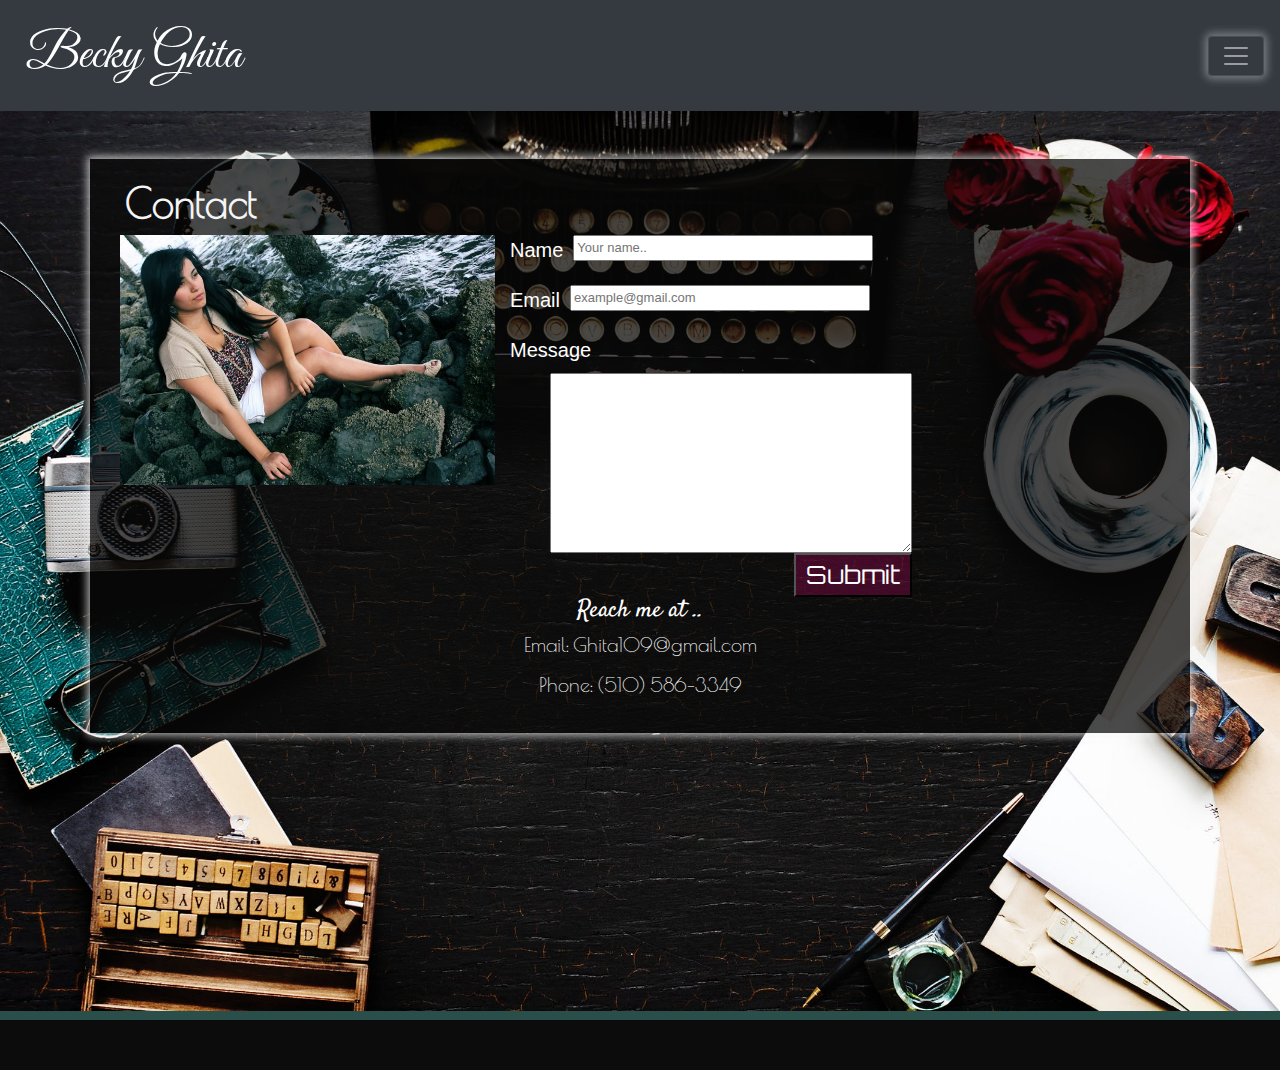
<file: contact.html>
<!DOCTYPE html>
<html lang="en">

<head>
    <meta charset="UTF-8">
    <meta name="viewport" content="width=device-width, initial-scale=1.0">
    <meta http-equiv="X-UA-Compatible" content="ie=edge">
    <link rel="stylesheet" type="text/css" href="./assets/css/reset.css" />
    <link rel="stylesheet" type="text/css" href="./assets/css/style.css" />
    <link href="https://fonts.googleapis.com/css?family=Didact+Gothic" rel="stylesheet">
    <link href="https://fonts.googleapis.com/css?family=Great+Vibes|Monoton|Orbitron|Poiret+One|Satisfy&display=swap"
        rel="stylesheet">
    <link rel="stylesheet" href="https://stackpath.bootstrapcdn.com/bootstrap/4.3.1/css/bootstrap.min.css"
        integrity="sha384-ggOyR0iXCbMQv3Xipma34MD+dH/1fQ784/j6cY/iJTQUOhcWr7x9JvoRxT2MZw1T" crossorigin="anonymous">
    <title>Becky Ghita</title>
</head>

<body>
    <nav class="navbar navbar-dark bg-dark">
        <a href="/" class="user">Becky Ghita</a>
        <button class="navbar-toggler ml-auto custom-toggler" type="button" data-toggle="collapse"
            data-target="#collapsingNavbar4">
            <span class="navbar-toggler-icon"></span>
        </button>
        <div class="navbar-collapse collapse" id="collapsingNavbar4">
            <ul class="navbar-nav">
                <li class="nav-item active">
                    <a class="nav-link" href="./index.html">Home</a>
                </li>
                <li class="nav-item">
                    <a class="nav-link" href="./portfolio.html">Portfolio</a>
                </li>
                <li class="nav-item">
                    <a class="nav-link" href="./contact.html">Contact</a>
                </li>
            </ul>
        </div>
    </nav>

    <div class="background">
        <br>
        <br>
        <div class="center-this">
            <div class="container">
                    <div class="row">
                            <div class="col">
            <h1 class="bold">Contact</h1>
                    <div class="row">
                        <img class="me2" src="./assets/images/me6.jpg">
                        <section class="userInput">
                            <form action="/action_page.php">
                                <div class="space2">
                                    <label for="fname" class="label">Name</label>
                                    <input class="content" type="text" id="fname" name="name" placeholder="Your name..">
                                </div>
                                <div class="space2">
                                    <label for="lname" class="label">Email</label>
                                    <input class="content" type="text" id="lname" name="email"
                                        placeholder="example@gmail.com">
                                </div>
                                <div class="space2">
                                    <label for="message" class="label">Message</label>
                                    <textarea class="box" type="text"></textarea>
                                </div>
                                <input class="submit" type="submit" value="Submit">
                            </form>
                        </section>
                    </div>
                    <div class="row">
                    <div class="col">
                            <h4 class="info">Reach me at ..</h4>
                            <h5 class="info2">
                                <p>Email: Ghita109@gmail.com</p>
                                <p>Phone: (510) 586-3349</p>
                            </h5>
                    </div>
                    </div>
                </div>
            </div>
        </div>
    </div>
    </div>
    <div class="footer">
    </div>
    <!-- Javascript -->
    <script src="https://code.jquery.com/jquery-3.3.1.slim.min.js"
    integrity="sha384-q8i/X+965DzO0rT7abK41JStQIAqVgRVzpbzo5smXKp4YfRvH+8abtTE1Pi6jizo"
        crossorigin="anonymous"></script>
        <script src="https://cdnjs.cloudflare.com/ajax/libs/popper.js/1.14.7/umd/popper.min.js"
        integrity="sha384-UO2eT0CpHqdSJQ6hJty5KVphtPhzWj9WO1clHTMGa3JDZwrnQq4sF86dIHNDz0W1"
        crossorigin="anonymous"></script>
        <script src="https://stackpath.bootstrapcdn.com/bootstrap/4.3.1/js/bootstrap.min.js"
        integrity="sha384-JjSmVgyd0p3pXB1rRibZUAYoIIy6OrQ6VrjIEaFf/nJGzIxFDsf4x0xIM+B07jRM"
        crossorigin="anonymous"></script>
    </body>
    
    </html>
</file>
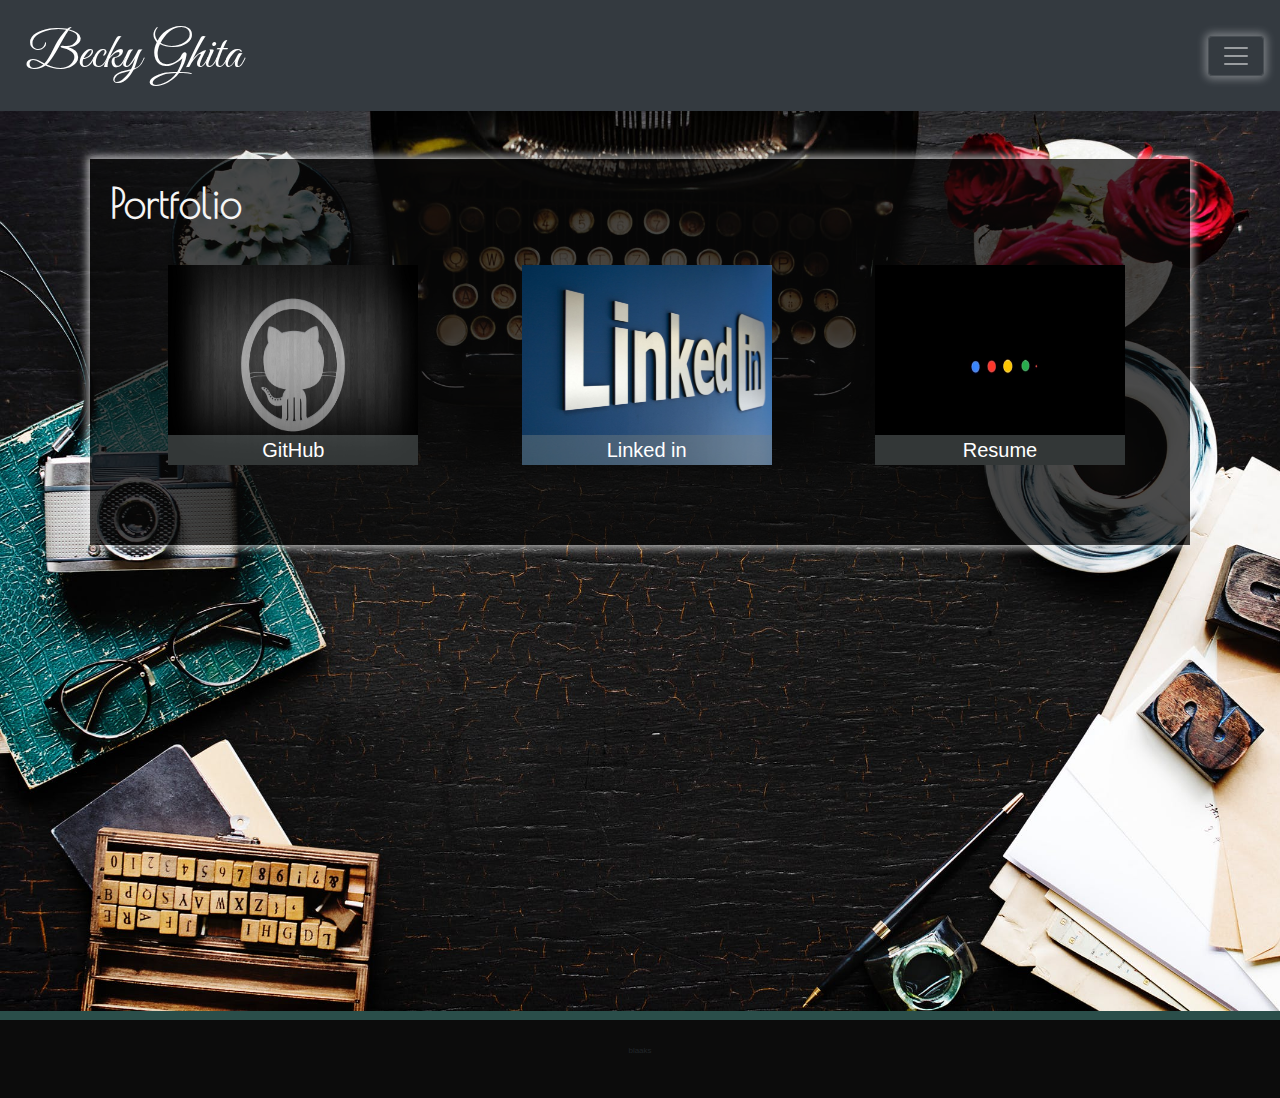
<file: portfolio.html>
<!DOCTYPE html>
<html lang="en">

<head>
    <meta charset="UTF-8">
    <meta name="viewport" content="width=device-width, initial-scale=1.0">
    <meta http-equiv="X-UA-Compatible" content="ie=edge">
    <link rel="stylesheet" type="text/css" href="./assets/css/reset.css" />
    <link rel="stylesheet" type="text/css" href="./assets/css/style.css" />
    <link href="https://fonts.googleapis.com/css?family=Didact+Gothic" rel="stylesheet">
    <link href="https://fonts.googleapis.com/css?family=Great+Vibes|Monoton|Orbitron|Poiret+One|Satisfy&display=swap"
        rel="stylesheet">
    <link rel="stylesheet" href="https://stackpath.bootstrapcdn.com/bootstrap/4.3.1/css/bootstrap.min.css"
        integrity="sha384-ggOyR0iXCbMQv3Xipma34MD+dH/1fQ784/j6cY/iJTQUOhcWr7x9JvoRxT2MZw1T" crossorigin="anonymous">
    <title>Becky Ghita</title>
</head>

<body>
    <nav class="navbar navbar-dark bg-dark">
        <a href="/" class="user">Becky Ghita</a>
        <button class="navbar-toggler ml-auto custom-toggler" type="button" data-toggle="collapse"
            data-target="#collapsingNavbar4">
            <span class="navbar-toggler-icon"></span>
        </button>
        <div class="navbar-collapse collapse" id="collapsingNavbar4">
            <ul class="navbar-nav">
                <li class="nav-item active">
                    <a class="nav-link" href="./index.html">Home</a>
                </li>
                <li class="nav-item">
                    <a class="nav-link" href="./portfolio.html">Portfolio</a>
                </li>
                <li class="nav-item">
                    <a class="nav-link" href="./contact.html">Contact</a>
                </li>
            </ul>
        </div>
    </nav>
    <div class="background">
        <br>
        <br>
        <div class="main-content">
            <h1 class="bold">Portfolio</h1>
            <div class="container">
                <div class="row">
                    <div class="col-md-4">
                        <div class="skate">
                            <img src="./assets/images/git.jpg" alt="photography" style="width:250px; height: 200px;">
                            <div class="text-block">
                                <p><a href="https://github.com/bghita?tab=repositories">GitHub</a></p>
                            </div>
                        </div>
                    </div>
                    <div class="col-md-4">
                        <div class="skate">
                            <img src="./assets/images/link.jpg" alt="photography" style="width:250px; height: 200px;">
                            <div class="text-block">
                                <p><a href="https://www.linkedin.com/in/becky-ghita-671045183">Linked in</a></p>
                            </div>
                        </div>
                    </div>
                    <div class="col-md-4">
                        <div class="skate">
                            <img src="./assets/images/resume.gif" alt="photography" style="width:250px; height: 200px;">
                            <div class="text-block">
                                <p><a
                                        href="https://drive.google.com/file/d/0B_8kjf7RAUN1NzUzZVJwcV82dmc/view">Resume</a>
                                </p>
                            </div>
                        </div>
                    </div>
                </div>
            </div>
        </div>
    </div>
    <div class="footer">
        <p>blaaks</p>
    </div>
    <script src="https://code.jquery.com/jquery-3.3.1.slim.min.js"
        integrity="sha384-q8i/X+965DzO0rT7abK41JStQIAqVgRVzpbzo5smXKp4YfRvH+8abtTE1Pi6jizo"
        crossorigin="anonymous"></script>
    <script src="https://cdnjs.cloudflare.com/ajax/libs/popper.js/1.14.7/umd/popper.min.js"
        integrity="sha384-UO2eT0CpHqdSJQ6hJty5KVphtPhzWj9WO1clHTMGa3JDZwrnQq4sF86dIHNDz0W1"
        crossorigin="anonymous"></script>
    <script src="https://stackpath.bootstrapcdn.com/bootstrap/4.3.1/js/bootstrap.min.js"
        integrity="sha384-JjSmVgyd0p3pXB1rRibZUAYoIIy6OrQ6VrjIEaFf/nJGzIxFDsf4x0xIM+B07jRM"
        crossorigin="anonymous"></script>
</body>

</html>

<!-- Bootstrap -->

<!-- <div class="container">
        <div class="row">
            <div class="col-md-3">
                <img src="./assets/images/4.jpg" alt="photography" style="width:40%;">
                <div class="text-block">
                    <p>Photography</p>
                </div>
                <div class="col-md-3">
                    <img src="./assets/images/3.jpg" alt="photography" style="width:40%;">
                    <div class="text-block">
                        <p>Skateboarding</p>
                    </div>
                </div>
            </div>
        </div>
    </div>
</div> -->
</file>
<file: assets/css/style.css>
.navbar-toggler {
    box-shadow: 0 0 8px 3px #fdfcfb59;
    margin-left: 770px;
}
.nav-link{
    float:left;
    margin-right:50px;
}
.body{
    background-color: rgba(8, 8, 8, 0.733);
    font-family:'Arial', 'Helvetica Neue', Helvetica, sans-serif;
}

.name{
    margin-left: -80px;
    margin-right:-200px;
    font-family: 'Georgia', Times, Times New Roman, serif;
    overflow: hidden;
}

.name::after {
    clear: both;
}

.link{
    text-decoration: none;
    margin-top: 30px;
    margin-right:40px;
    float: right;
    color:rgb(255, 255, 255);
    padding-top: 10px;
    padding-right:20px;
    border-right:1px solid grey;
}
.user{
    
    float: left;
    font-family:'Great Vibes', cursive;
    color:rgba(25, 229, 236, 0.74);
    font-size: 50px !important;
    padding: 10px;

}
.heading{
    width:60%;
    left:auto;
    right:auto;
    margin-left: 15%;
    height: 70px;
}
.background{
    background-image: url("../images/tree4.jpeg");
    background-size: cover;
    height: 100vh;
}
.center-this {
    color: #ffffff;
    text-align: left;
    max-width: 1100px;
    margin: 0 auto;
    background-color: rgba(8, 8, 8, 0.733);
    position: relative;
    padding:20px;
    font-size: 25px;
    box-shadow: 0 0 8px 3px rgba(245, 245, 245, 0.671);
}
.footer {
    background: #000000f3;
    text-align: center;
    font-size: 8px;
    padding: 25px;
    border-top: #468a8486 solid 9px;
    bottom:0px;
    width: 100%;
}
.text{
    font-family: 'Didact Gothic', sans-serif;
    color: #777777;
    font-size: 18px;
}
.bold{
    font-weight: bold;
    color:whitesmoke;
    font-family: 'Poiret One', cursive;
}
.me{
    width:350px;
    height:200px;
    float:left;
    padding-left: 10px;
    padding-right: 15px;
}
.p2{
    width:350px;
    height:200px;
    float:right;
    padding-right: 10px;
}
.content{
    width: 100%;
    font-size: 13px;  
}
.box{
    width: 90%;
    height: 180px;
    float:right;
}
.submit{
    background-color: #f8037e3a;
    color:white;
    font-family: 'Orbitron', sans-serif;
    padding-top: 1px;
    padding-bottom: 1px;
    padding-left: 10px;
    padding-right: 10px;
    float:right;
}
.content{
    float:left;
}
.label{
    float:left;
    font-size: 20px;
    padding-right: 10px;
}
.text-block{
    position: absolute;
    position: relative;
    font-size: 20px;
    text-align: center;
    bottom: 30px;
    right: 0px;
    height: 20px;
    width:250px;
    background-color: #76807f6e;
    color: white;
    padding-left: 20px;
    padding-right: 20px;
    padding-bottom: 30px;
}
.skate{
    float: right;
    margin: 30px;
}
.car{
    float: left;
    margin: 30px;
    transform: translate(-50%)
}
.main-content {
    color: #777777;
    text-align: left;
    max-width: 1100px;
    margin: 0 auto;
    background-color: rgba(8, 8, 8, 0.733);
    position: relative;
    padding:20px;
    font-size: 25px;
    box-shadow: 0 0 8px 3px rgba(245, 245, 245, 0.671);
}
.space{
    line-height: 1.25;
    padding-left:70px;
    padding-right: 70px;
    text-align: center;
    color: rgba(245, 245, 245, 0.651);
}
#fname {
    width: 300px;
}
#lname {
    width: 300px;
}
a {
    color:white !important;
    background-color: transparent;
    text-decoration: none;
}
.contact {
    float: left;
    text-align: center;
    margin-top: -50px;
    padding-left: 160px;
}
.info {
font-family: 'Satisfy', cursive;
text-align: center;
}

.info2 {
    text-align: center;
    font-family: 'Poiret One', cursive;
}
.img {
    height: 320px;
    width: 900px;
    margin-left: 50%;
    transform: translate(-50%);
}
.bg-dark {
    background-color: black !important;
}
.me2 {
    min-width:300px;
    height:250px;
    float:left;
    padding-left: 10px;
    padding-right: 15px;
}
.space2{
    padding-bottom: 50px;
}
</file>
